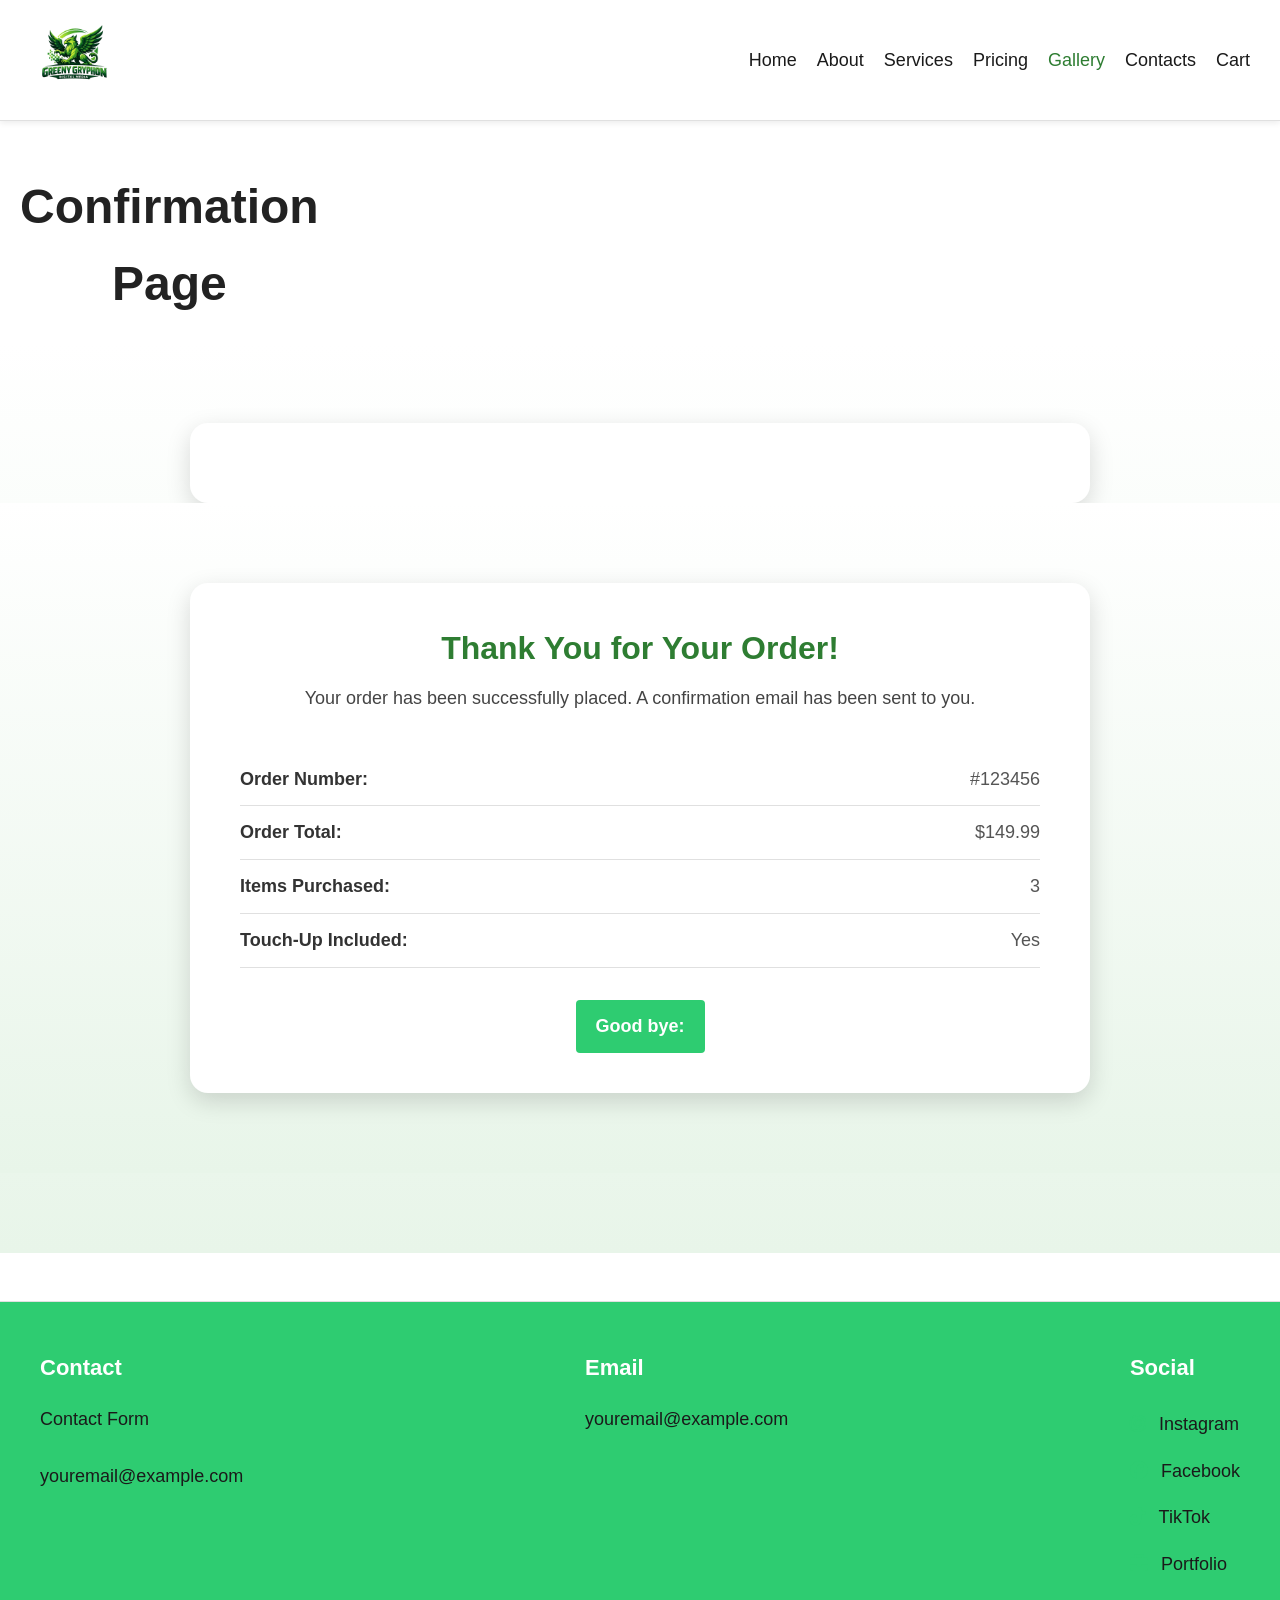
<file: 07-confirmation.html>
<!DOCTYPE html>
<html lang="en">
<head>
    <meta charset="UTF-8">
    <meta name="viewport" content="width=device-width, initial-scale=1.0">
    <title>Greeny Gryphon Photography</title>

    <!-- Global Styles -->
    <link rel="stylesheet" href="global.css">
    <link rel="stylesheet" href="grid.css">
    <link rel="stylesheet" href="01-index.css">
    <link rel="stylesheet" href="https://cdnjs.cloudflare.com/ajax/libs/font-awesome/6.5.0/css/all.min.css">

    <!-- Page-Specific Styles -->
    <link rel="stylesheet" href="07-confirmation.css">
</head>

<body class="page-wrapper">

<header>
    <nav class="main-nav">
        <div class="nav-container">

            <!-- LOGO -->
            <a href="index.html" class="logo">
                <img src="images/logo.png" alt="Greeny Gryphon Logo">
            </a>

            <!-- NAVIGATION LINKS -->
<ul class="nav-links">
    <li><a href="index.html">Home</a></li>
    <li><a href="09-about.html">About</a></li>
    <li><a href="02-services.html">Services</a></li>
    <li><a href="08-pricing.html">Pricing</a></li>
    <li><a href="03-gallery.html" class="active">Gallery</a></li>
    <li><a href="10-contacts.html">Contacts</a></li>
    <li><a href="04-cart.html">Cart</a></li>
</ul>

        </div>
    </nav>
</header>

<main>

    <!-- PAGE TITLE -->
    <section class="container mt-xl text-center">
        <h1 class="confirm-title">Confirmation Page</h1>
    </section>

    <!-- CONFIRMATION BOX -->
     <section class="confirm-section">
    <div class="confirm-box">
        <!-- your confirmation content stays the same -->
    </div>
<!-- FULL-WIDTH CONFIRMATION SECTION -->
<section class="confirm-section">

    <div class="confirm-box">

        <h2 class="confirm-heading">Thank You for Your Order!</h2>
        <p class="confirm-message">
            Your order has been successfully placed. A confirmation email has been sent to you.
        </p>

        <div class="confirm-details">

            <div class="detail-row">
                <label>Order Number:</label>
                <span>#123456</span>
            </div>

            <div class="detail-row">
                <label>Order Total:</label>
                <span>$149.99</span>
            </div>

            <div class="detail-row">
                <label>Items Purchased:</label>
                <span>3</span>
            </div>

            <div class="detail-row">
                <label>Touch-Up Included:</label>
                <span>Yes</span>
            </div>

        </div>

        <div class="text-center mt-lg">
            <a href="04-cart.html" class="btn">Good bye:</a>
        </div>

    </div>

</section>

</main>

<footer class="site-footer">
    <div class="footer-container">

        <div class="footer-section">
            <h4>Contact</h4>
            <p><a href="10-contacts.html">Contact Form</a></p>
            <p><a href="mailto:youremail@example.com">youremail@example.com</a></p>
        </div>

        <div class="footer-section">
            <h4>Email</h4>
            <p><a href="mailto:youremail@example.com">youremail@example.com</a></p>
        </div>

        <div class="footer-section">
            <h4>Social</h4>
           <ul class="social-links">
    <li><a href="#"><i class="fab fa-instagram"></i> Instagram</a></li>
    <li><a href="#"><i class="fab fa-facebook"></i> Facebook</a></li>
    <li><a href="#"><i class="fab fa-tiktok"></i> TikTok</a></li>
    <li><a href="#"><i class="fas fa-briefcase"></i> Portfolio</a></li>
</ul>
        </div>

    </div>
</footer>

</body>
</html>
</file>
<file: global.css>
/* =========================================
   GLOBAL RESET
========================================= */

* {
  margin: 0;
  padding: 0;
  box-sizing: border-box;
}

html {
  scroll-behavior: smooth;
}

/* =========================================
   GLOBAL VARIABLES
========================================= */

:root {
  /* Colors */
  --background: #ffffff;
  --text: #222222;
  --text-light: #555555;
  --primary: #111111;
  --primary-hover: #333333;
  --border: #e5e5e5;

  /* Brand Colors */
  --color-primary: #2e7d32;
  --color-primary-light: #4caf50;
  --color-dark: #1a1a1a;
  --color-light: #ffffff;
  --color-gray-100: #f5f5f5;
  --color-gray-300: #e0e0e0;
  --color-gray-600: #757575;

  /* Typography */
  --font-family: "Inter", sans-serif;
  --h1: 48px;
  --h2: 36px;
  --h3: 28px;
  --h4: 22px;
  --body: 18px;
  --small: 14px;

  /* Spacing Scale */
  --space-xxs: 4px;
  --space-xs: 8px;
  --space-sm: 12px;
  --space-md: 20px;
  --space-lg: 32px;
  --space-xl: 48px;
  --space-xxl: 72px;

  /* Radius */
  --radius-sm: 4px;
  --radius-md: 6px;
  --radius-lg: 10px;

  /* Shadows */
  --shadow-sm: 0 2px 6px rgba(0,0,0,0.08);
  --shadow-md: 0 4px 12px rgba(0,0,0,0.12);

  /* Transitions */
  --transition: 0.2s ease;
}

/* =========================================
   BASE ELEMENT STYLES
========================================= */

body {
  font-family: var(--font-family);
  font-size: var(--body);
  line-height: 1.6;
  color: var(--text);
  background: var(--background);
}

h1 {
  font-size: var(--h1);
  font-weight: 700;
  margin-bottom: var(--space-md);
}

h2 {
  font-size: var(--h2);
  font-weight: 600;
  margin-bottom: var(--space-sm);
}

h3 {
  font-size: var(--h3);
  font-weight: 600;
  margin-bottom: var(--space-xs);
}

h4 {
  font-size: var(--h4);
  font-weight: 600;
  margin-bottom: var(--space-xs);
}

p {
  margin-bottom: var(--space-md);
  color: var(--text-light);
}

a {
  color: inherit;
  text-decoration: none;
  transition: var(--transition);
}

a:hover {
  opacity: 0.7;
}

/* =========================================
   BUTTON SYSTEM
========================================= */

.btn {
  display: inline-block;
  padding: var(--space-sm) var(--space-md);
  background: var(--primary);
  color: #fff;
  border-radius: var(--radius-md);
  font-weight: 600;
  text-decoration: none;
  transition: var(--transition);
}

.btn:hover {
  background: var(--primary-hover);
}

.btn-outline {
  background: transparent;
  border: 2px solid var(--primary);
  color: var(--primary);
}

.btn-outline:hover {
  background: var(--primary);
  color: #fff;
}

/* =========================================
   PAGE WRAPPER
========================================= */

.page-wrapper {
  display: flex;
  flex-direction: column;
  min-height: 100vh;
}

main {
  flex: 1;
  padding: var(--space-xl) 0;
}

/* =========================================
   UTILITY CLASSES
========================================= */

/* Text alignment */
.text-center { text-align: center; }
.text-right  { text-align: right; }

/* Margin utilities */
.mt-xxs { margin-top: var(--space-xxs); }
.mt-xs  { margin-top: var(--space-xs); }
.mt-sm  { margin-top: var(--space-sm); }
.mt-md  { margin-top: var(--space-md); }
.mt-lg  { margin-top: var(--space-lg); }
.mt-xl  { margin-top: var(--space-xl); }

.mb-xxs { margin-bottom: var(--space-xxs); }
.mb-xs  { margin-bottom: var(--space-xs); }
.mb-sm  { margin-bottom: var(--space-sm); }
.mb-md  { margin-bottom: var(--space-md); }
.mb-lg  { margin-bottom: var(--space-lg); }
.mb-xl  { margin-bottom: var(--space-xl); }

/* Flex utilities */
.flex { display: flex; }
.flex-center { display: flex; justify-content: center; align-items: center; }
.flex-between { display: flex; justify-content: space-between; align-items: center; }
.flex-column { display: flex; flex-direction: column; }

/* Width helpers */
.w-100 { width: 100%; }
.max-w-sm { max-width: 500px; }
.max-w-md { max-width: 800px; }
.max-w-lg { max-width: 1200px; }

/* Borders */
.border { border: 1px solid var(--border); }
.rounded { border-radius: var(--radius-md); }

/* =========================================
   GLOBAL COMPONENTS
========================================= */

/* Cards (pricing, services, touch-ups, etc.) */
.pricing-card,
.service-card,
.touchup-card,
.order-summary,
.cart-item,
.contact-form,
.contact-info {
  background: var(--color-light);
  border: 1px solid var(--color-gray-300);
  border-radius: var(--radius-md);
  box-shadow: var(--shadow-sm);
  padding: var(--space-md);
}

/* =========================================
   NAVIGATION
========================================= */

.main-nav {
  background: var(--color-light);
  border-bottom: 1px solid var(--color-gray-300);
  padding: var(--space-md) 0;
  box-shadow: var(--shadow-sm);
}

.nav-container {
  display: flex;
  justify-content: space-between;
  align-items: center;
}

.nav-links {
  display: flex;
  gap: var(--space-md);
  list-style: none;
}

.nav-links a {
  text-decoration: none;
  color: var(--color-dark);
  font-weight: 500;
  transition: var(--transition);
}

.nav-links a:hover,
.nav-links a.active {
  color: var(--color-primary);
}

/* =========================================
   FOOTER
========================================= */

.site-footer {
  background: var(--color-gray-100);
  padding: var(--space-xl) 0;
  border-top: 1px solid var(--color-gray-300);
}

.footer-container {
  display: flex;
  justify-content: space-between;
  gap: var(--space-lg);
}

.footer-section h4 {
  margin-bottom: var(--space-sm);
}

.footer-section a {
  color: var(--color-dark);
  text-decoration: none;
}

.footer-section a:hover {
  color: var(--color-primary);
}

/* GLOBAL BUTTON STYLE — ALL BUTTONS GREEN */
.btn {
    background: #2ecc71; /* Green */
    color: white;
    padding: var(--space-sm) var(--space-md);
    border-radius: var(--radius-sm);
    display: inline-block;
    transition: background .2s ease;
}

.btn:hover {
    background: #27ae60; /* Darker green */
}

/* Outline button version */
.btn-outline {
    background: transparent;
    border: 2px solid #2ecc71;
    color: #2ecc71;
}

.btn-outline:hover {
    background: #2ecc71;
    color: white;
}

.social-links li {
    margin: 5px 0;
}

/* FOOTER — 3 COLUMNS, STACKED CONTENT, EVEN SPACING */
.site-footer {
    background: #f4f4f4;          /* light neutral background */
    padding: 60px 40px;           /* top/bottom + left/right padding */
}

/* Three columns across */
.footer-container {
    display: flex;
    flex-direction: row;
    justify-content: space-between; /* evenly spaced across */
    align-items: flex-start;
    gap: 60px;                      /* spacing between columns */
}

/* Each section stacked vertically */
.footer-section {
    display: flex;
    flex-direction: column;
    gap: 8px;                       /* spacing between lines */
    text-align: left;
}

/* Social links stacked vertically */
.social-links {
    list-style: none;
    padding: 0;
    margin: 0;
    display: flex;
    flex-direction: column;
    gap: 8px;
}

/* Icon styling */
.social-links i {
    margin-right: 8px;
    font-size: 18px;
    color: #2ecc71;                 /* My brand green */
}


.site-footer {
    background: #2ecc71;
    padding: var(--space-xl) 40px;
    color: white;
}
</file>
<file: grid.css>
/* ===== 12-COLUMN GRID SYSTEM ===== */

.container {
  width: 100%;
  max-width: 1400px;
  margin: 0 auto;
  padding: 0 20px;
  display: grid;
  grid-template-columns: repeat(12, 1fr);
  gap: 20px;
}

/* Column span helper classes */
.col-1  { grid-column: span 1; }
.col-2  { grid-column: span 2; }
.col-3  { grid-column: span 3; }
.col-4  { grid-column: span 4; }
.col-5  { grid-column: span 5; }
.col-6  { grid-column: span 6; }
.col-7  { grid-column: span 7; }
.col-8  { grid-column: span 8; }
.col-9  { grid-column: span 9; }
.col-10 { grid-column: span 10; }
.col-11 { grid-column: span 11; }
.col-12 { grid-column: span 12; }
</file>
<file: 01-index.css>
.main-nav {
    padding: 15px 30px;
    background: var(--color-light);
}

.nav-container {
    display: flex;
    justify-content: space-between;
    align-items: center;
}

.logo img {
    width: 90px;
    height: auto;
    display: block;
}


/* ------------------------------
   HERO SECTION
------------------------------ */
.hero {
    text-align: center;
    margin-bottom: 60px;
}

/* Title styling */
.hero-title {
    font-size: 48px;
    font-weight: 700;
    margin-bottom: 30px;
    color: #1a1a1a;
    letter-spacing: 1px;
}

/* ONE HERO IMAGE BOX */
.hero-photo-box {
    width: 100%;
    max-width: 1200px;
    margin: 40px auto 0 auto; 
    border-radius: 18px;
    overflow: hidden;
    box-shadow: 0 8px 24px rgba(0,0,0,0.18);
}

/* HERO IMAGE */
.hero-photo-box img {
    width: 100%;
    height: 450px;
    object-fit: cover;
    object-position: center;
    display: block;
}
</file>
<file: 07-confirmation.css>
.main-nav {
    padding: 15px 30px;
    background: var(--color-light);
}

.nav-container {
    display: flex;
    justify-content: space-between;
    align-items: center;
}

.logo img {
    width: 90px;
    height: auto;
    display: block;
}

/* ------------------------------
   FULL-WIDTH CONFIRMATION SECTION
------------------------------ */
.confirm-section {
    width: 100%;
    padding: 80px 0;
    background: linear-gradient(180deg, #ffffff, #e8f5e9);
}

/* ------------------------------
   CENTERED CONFIRMATION BOX
------------------------------ */
.confirm-box {
    max-width: 900px;
    margin: 0 auto;
    background: #ffffff;
    padding: 40px 50px;
    border-radius: 18px;
    box-shadow: 0 8px 24px rgba(0,0,0,0.15);
}

/* ------------------------------
   HEADING
------------------------------ */
.confirm-heading {
    font-size: 32px;
    font-weight: 700;
    color: #2e7d32;
    text-align: center;
    margin-bottom: 10px;
}

/* ------------------------------
   MESSAGE
------------------------------ */
.confirm-message {
    text-align: center;
    font-size: 18px;
    color: #444;
    margin-bottom: 40px;
}

/* ------------------------------
   ORDER DETAILS
------------------------------ */
.confirm-details {
    width: 100%;
    margin: 0 auto;
}

.detail-row {
    display: flex;
    justify-content: space-between;
    padding: 12px 0;
    border-bottom: 1px solid #e0e0e0;
}

.detail-row label {
    font-weight: 600;
    color: #333;
}

.detail-row span {
    color: #555;
}
</file>
